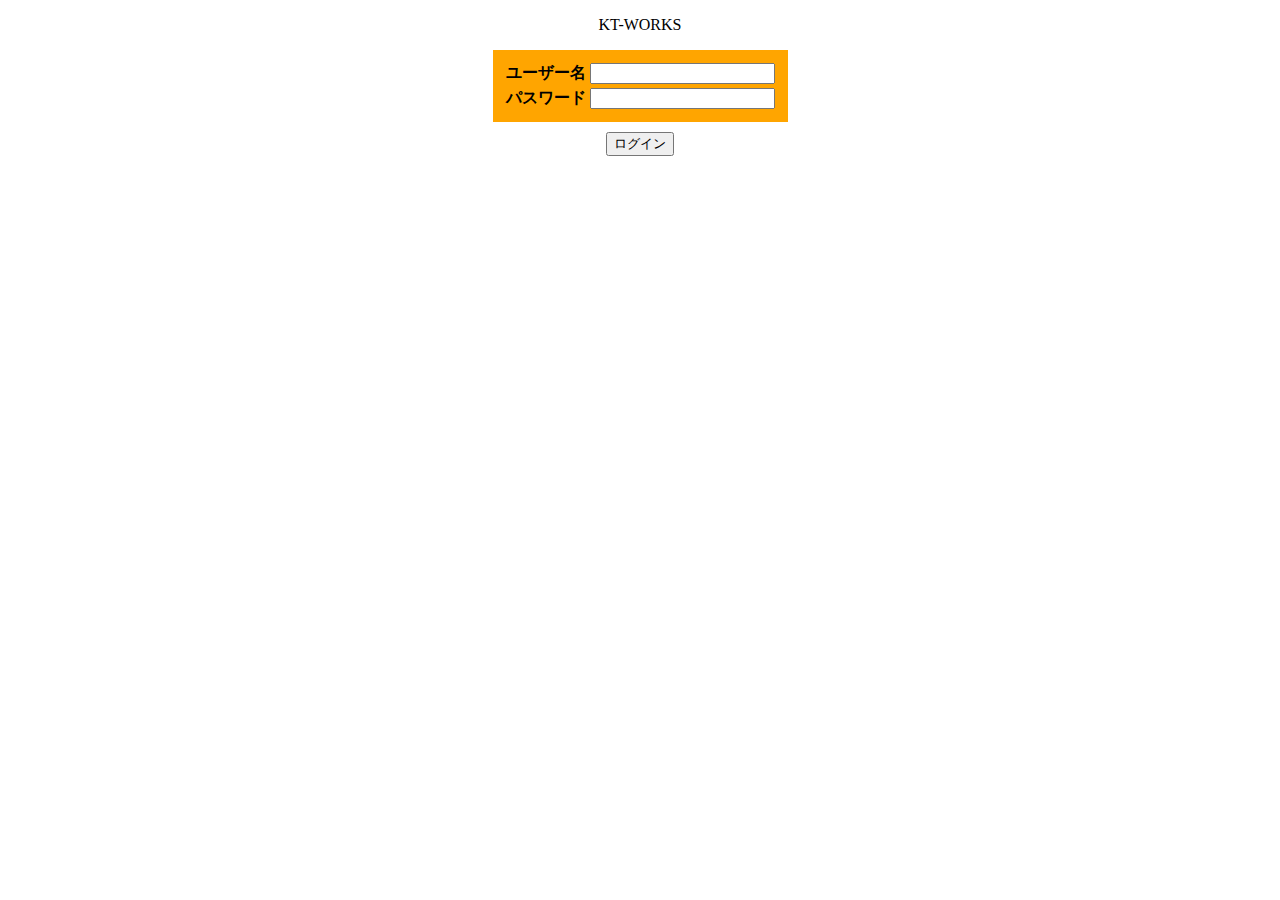
<file: index.html>
<!DOCTYPE html>
<html>
<head>
 <title>ログイン画面</title>
 <meta http-equiv="content-type" charset="utf-8">
 <link rel="stylesheet" href="style.css">
</head>
<body>
	<div align="center" >
		<form action = "main/login.html" method = "post">
			<p>KT-WORKS</p>
			<table class="login">
				<tr>
					<th>ユーザー名</th>
					<td><input type="text" name="user" ></td>
				</tr>
				<tr>
					<th>パスワード</th>
					<td><input type="text" name="pass" ></td>
				</tr>			
			</table>
		</div>
		<div align="center" >
			<input type="submit" name="login" value="ログイン">
		</div >
	</form>

	<div align="center"  class="errmsg">
		<P>
		<?php
		if(isset($_GET['error'])){
			echo 'ログインに失敗しました';
			}
		?>
		</P>
	</div >
</body>
</file>
<file: style.css>
.mypage {
  /*真ん中の要素*/
  background:blue;
  padding: 10px;
  margin: 10px;
}
.login {
  /*真ん中の要素*/
  background: orange;
  padding: 10px;
  margin: 10px;
}
.maintable {
  /*真ん中の要素*/

  margin: 100px 200px;
}
.errmsg {
  /*真ん中の要素*/
  color: red;
  padding: 10px;
  margin: 10px;
}

header{
  z-index: 10;
  position:fixed;
  top:0;
  left:0;

  background-color: lightblue;
  width: 100%;

  z-index: 2; 
  box-shadow: 0px 0px 10px 0px rgba(0, 0, 0, 0.25);
}
.main{
  margin-top: 50px ;
}
.inputfomrs{
  margin: 100px 100px;
}
.hd_user
{
  color: blue;
text-align: right;
margin-right: 20px;
}
</file>
